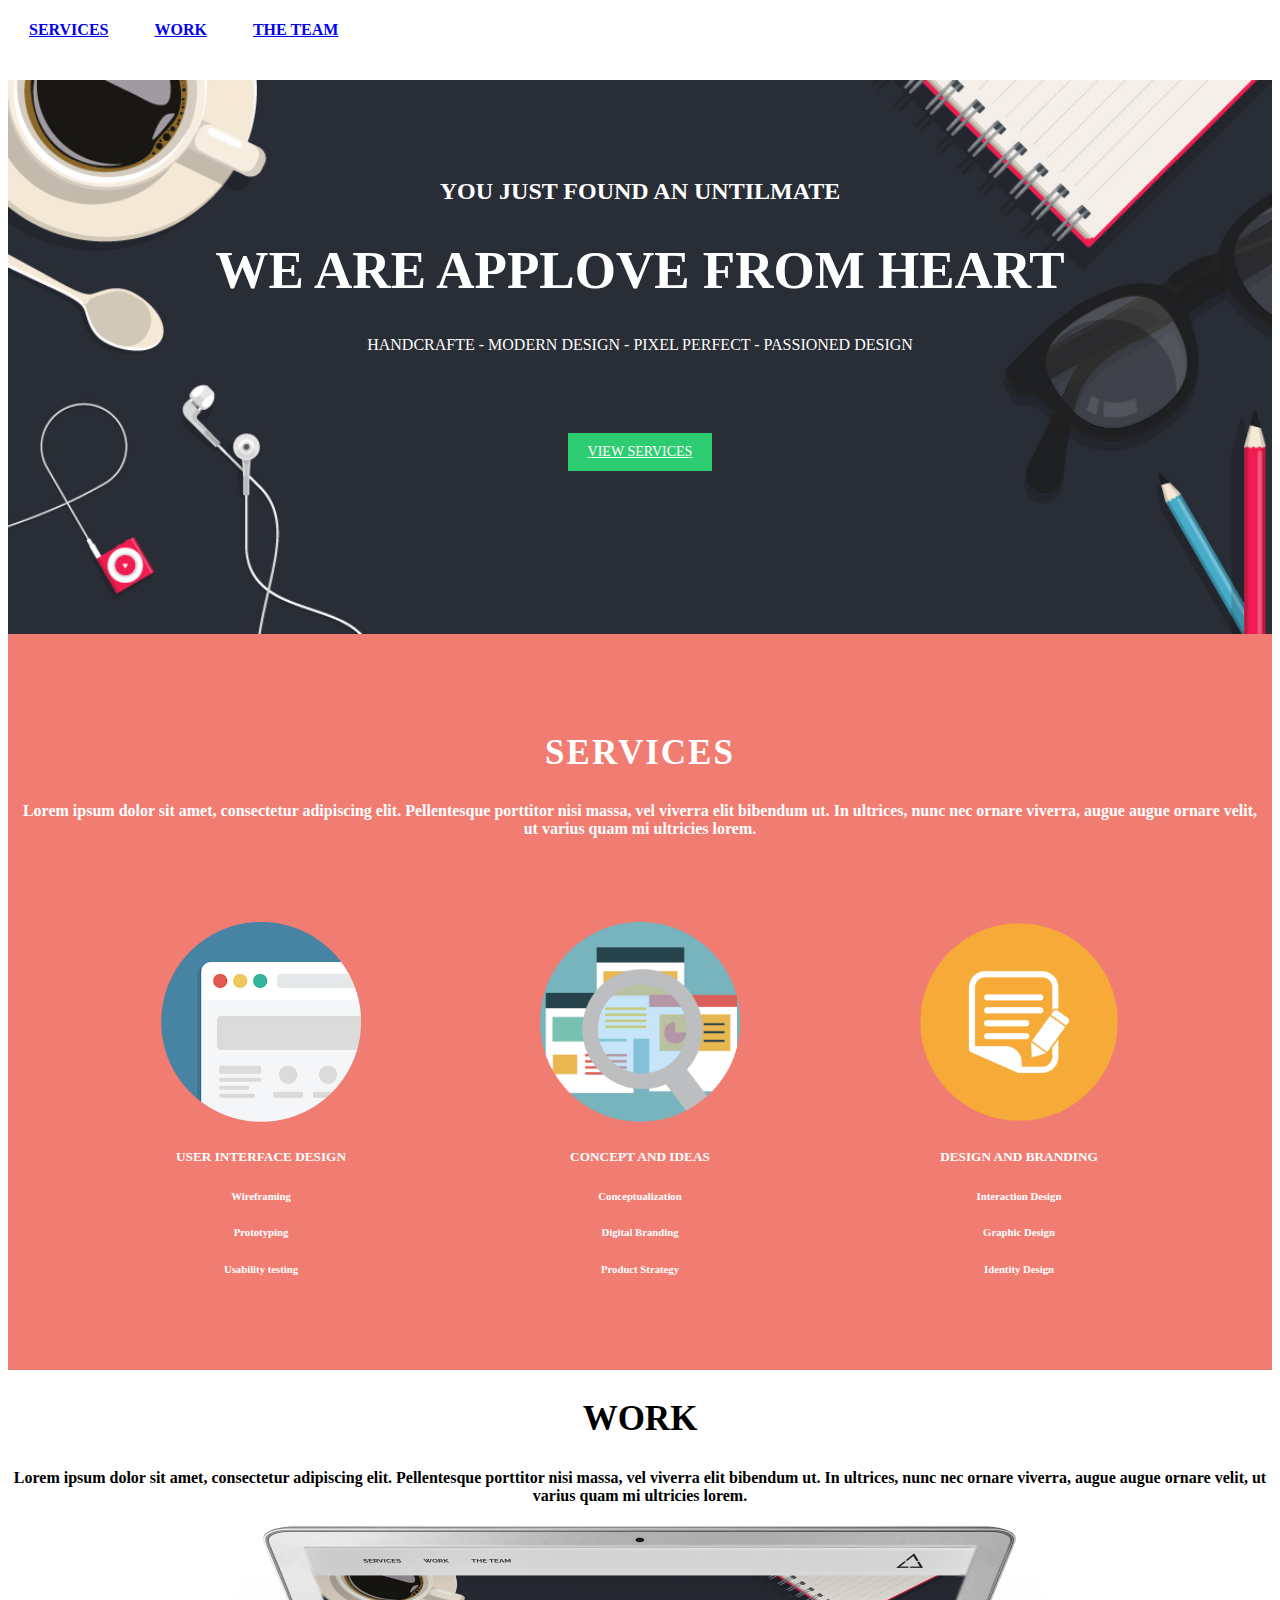
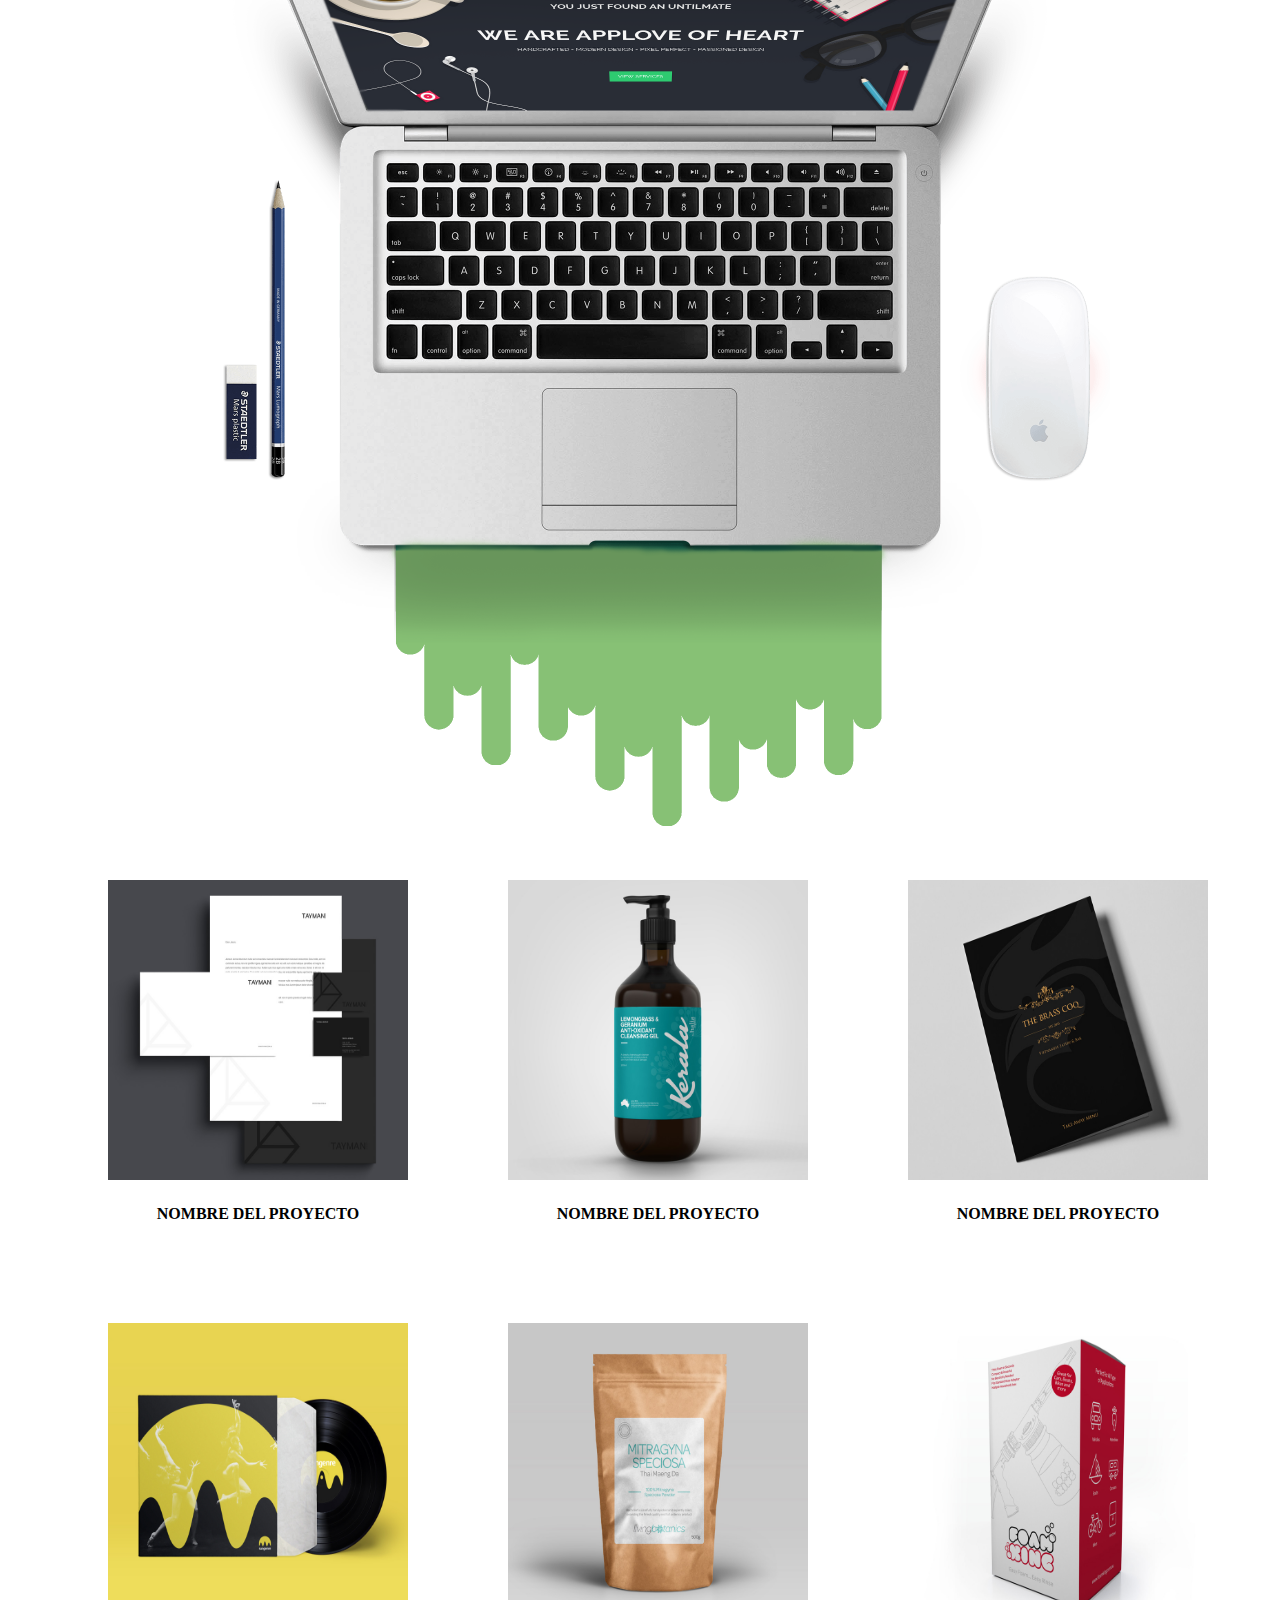
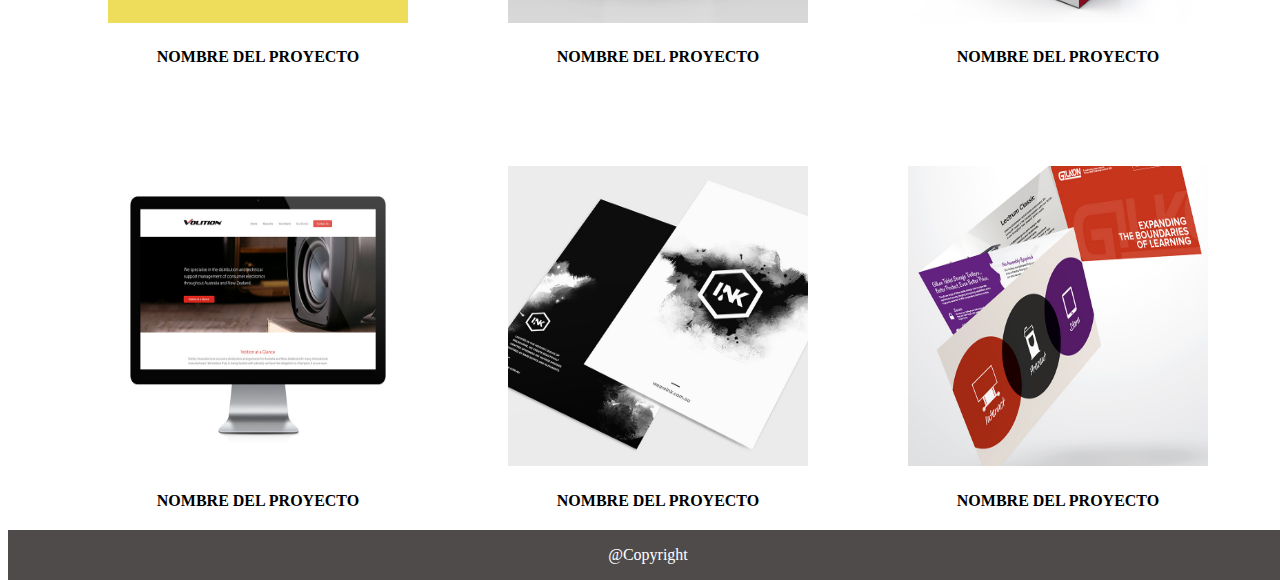
<file: leccion21-eg/index.html>
<!DOCTYPE html>
<html>
  <head>
    <meta charset="utf-8">
    <title>AppLover</title>
    <!-- App styles -->
    <link rel="stylesheet" href="assets/css/style.css">
      <!-- App Fonts -->
    <link href="https://fonts.googleapis.com/css?family=Raleway:400,500,700" rel="stylesheet">
  </head>
  <body>
    <!-- ESCRIBE TU CÓDIGO AQUÍ -->
    <header>
      <div>
        <a href="#services" class="text-uppercase link">Services</a>
        <a href="#work" class="text-uppercase link">Work</a>
        <a href="#" class="text-uppercase link">The team</a>
        <!-- <img src="assets/img/a.png" class="logo" width="100px"> -->
      </div>   
    </header>
    <section id="home">
        <div class="container">
          <h2>YOU JUST FOUND AN UNTILMATE</h2>    
          <h1 class="text-uppercase text-home mb-0">
            we are applove from heart
          </h1>    
          <p class="text-uppercase mt-0">HANDCRAFTE - MODERN DESIGN - PIXEL PERFECT - PASSIONED DESIGN          
          </p>
          <a href="#services" class="btn-home">View services</a>
        </div>
      </section>
       <!-- segundo  -->
      <section id="services">
        <div class="container">
          <h2 class="text-uppercase text-services mt-0">Services</h2>
          <h4>
          Lorem ipsum dolor sit amet, consectetur adipiscing elit. Pellentesque porttitor nisi massa, vel viverra elit bibendum ut. In ultrices, nunc nec ornare viverra, augue augue ornare velit, ut varius quam mi ultricies lorem.
          </h4>
          <div class="box-services">
          <img src="assets/img/website.png" alt=":(" width="200">
          <h5 class="m-0">USER INTERFACE DESIGN</h5>
          <h6 class="m-0">Wireframing</h6>
          <h6 class="m-0">Prototyping</h6>
          <h6 class="m-0">Usability testing</h6>      
          </div>
          <div class="box-services">
            <img src="assets/img/img_uno.png" alt=":)" width="200">
            <h5 class="mb-0">CONCEPT AND IDEAS</h5>
            <h6 class="m-0">Conceptualization</h6>
            <h6 class="m-0">Digital Branding</h6>
            <h6 class="m-0">Product Strategy</h6>
          </div>
          <div class="box-services">
            <img src="assets/img/lapiz.png" alt=":)" width="200">
            <h5 class="mb-0">DESIGN AND BRANDING</h5>
            <h6 class="m-0">Interaction Design</h6>
            <h6 class="m-0">Graphic Design</h6>
            <h6 class="m-0">Identity Design</h6>
          </div>
        </div>       
      </section>
      <!-- tercero -->
      <section id="work">
      <div class="container">
        <h2 class="text-uppercase text-work mt-0">Work</h2>
        <h4>Lorem ipsum dolor sit amet, consectetur adipiscing elit. Pellentesque porttitor nisi massa, vel viverra elit bibendum ut. In ultrices, nunc nec ornare viverra, augue augue ornare velit, ut varius quam mi ultricies lorem.</h4>
        <!-- imagen del centro -->
        <div class="work-img">
          <img src="assets/img/hero.png" width="940">
        </div>
        <!-- cajas repetidas -->
        <div class="box-work">
          <img class="img" src="assets/img/img1.jpg" alt="Imagen"/>
          <h4 class="text-uppercase">Nombre del Proyecto</h4>
          <!-- div para recibir la imagen -->
         <!--  <div id="pizarra">
            <span class="cerrar">&times;</span>
            <img id="recibirImg" src="">
          </div> -->
        </div>
        <div class="box-work">
          <img class="img" src="assets/img/img2.jpg" alt="Imagen"/>
          <h4 class="text-uppercase">Nombre del Proyecto</h4>
        </div>
        <div class="box-work">
          <img class="img" src="assets/img/img3.jpg" alt="Imagen"/>
          <h4 class="text-uppercase">Nombre del Proyecto</h4>
        </div>
        <div class="box-work">
          <img class="img" src="assets/img/img4.jpg" alt="Imagen"/>
          <h4 class="text-uppercase">Nombre del Proyecto</h4>
        </div>
        <div class="box-work">
          <img class="img" src="assets/img/img5.jpg" alt="Imagen"/>
          <h4 class="text-uppercase">Nombre del Proyecto</h4>
        </div>
        <div class="box-work">
          <img class="img" src="assets/img/img6.jpg" alt="Imagen"/>
          <h4 class="text-uppercase">Nombre del Proyecto</h4>
        </div>
        <div class="box-work">
          <img class="img" src="assets/img/img7.jpg" alt="Imagen"/>
          <h4 class="text-uppercase">Nombre del Proyecto</h4>
        </div>
        <div class="box-work">
          <img class="img" src="assets/img/img8.jpg" alt="Imagen"/>
          <h4 class="text-uppercase">Nombre del Proyecto</h4>
        </div>
        <div class="box-work">
          <img class="img" src="assets/img/img9.jpg" alt="Imagen"/>
          <h4 class="text-uppercase">Nombre del Proyecto</h4>
        </div>
      </div>    
      </section>
      <footer>
        <p>@Copyright</p>
      </footer>
      <script src="assets/js/main.js"></script>
  </body>
</html>
</file>
<file: leccion21-eg/assets/css/style.css>
header{
	position: fixed;
	background: white;
	width: 100%;
	top: 0;
}
#home{
	background-image: url(../img/bg-home.jpg);
	background-position: center;
	background-repeat: no-repeat;
	background-size: cover;
	height: 554px;
	text-align: center;
	margin-top: 80px;
}
#home .container{
	color: white;
	padding: 78px;
}
.menu{
	padding: 14px 70px;
	overflow: auto;
}

.logo{
	float: right;
}
.link{
  /*convertimos el texto en bold (negritas)*/
  font-weight: 700; 
  /*agregamos espacio entre los textos*/
  padding: 21px;
  /*crea cajas que son bloque en linea simultanea*/
  display: inline-block;
}
.text-uppercase {
  text-transform: uppercase;
}
.text-home{
	font-size: 53px;

}
.text-work{
	font-size: 35px;
	text-align: center;
}
.container > h4{
	text-align: center;
}
.btn-home{
	background: #2ecc71;
	color: #fff;
	padding: 11px 20px;
	border-radius: 1px;
	font-weight: 500;
	text-transform: uppercase;
	margin-top: 63px;
	display: inline-block;
	font-size: 14px;
}
/*estilos de la seccion Services*/
#services{
	background-color: #f17c72;
	text-align: center;
	color: #fff;
	padding: 70px 7px;
}
.box-services{
	display: inline-block;
	width: 30%;
	margin-top: 63px;
}
.text-services{
	font-size: 35px;
	letter-spacing: 2px;
}
.work-img{
	text-align: center;
}
.box-work{
	float: left;
	margin-left: 100px;
}
.box-work > img{
	margin-top: 50px;
	width: 300px;
	height: 300px;
}
.box-work  > h4{
	text-align: center;
	margin-bottom: 50px;
}
footer{
	position: absolute;
	margin-top: 1300px;
	background: #4f4b4b;
	color: white;
	text-align: center;
	width: 100%;
}
</file>
